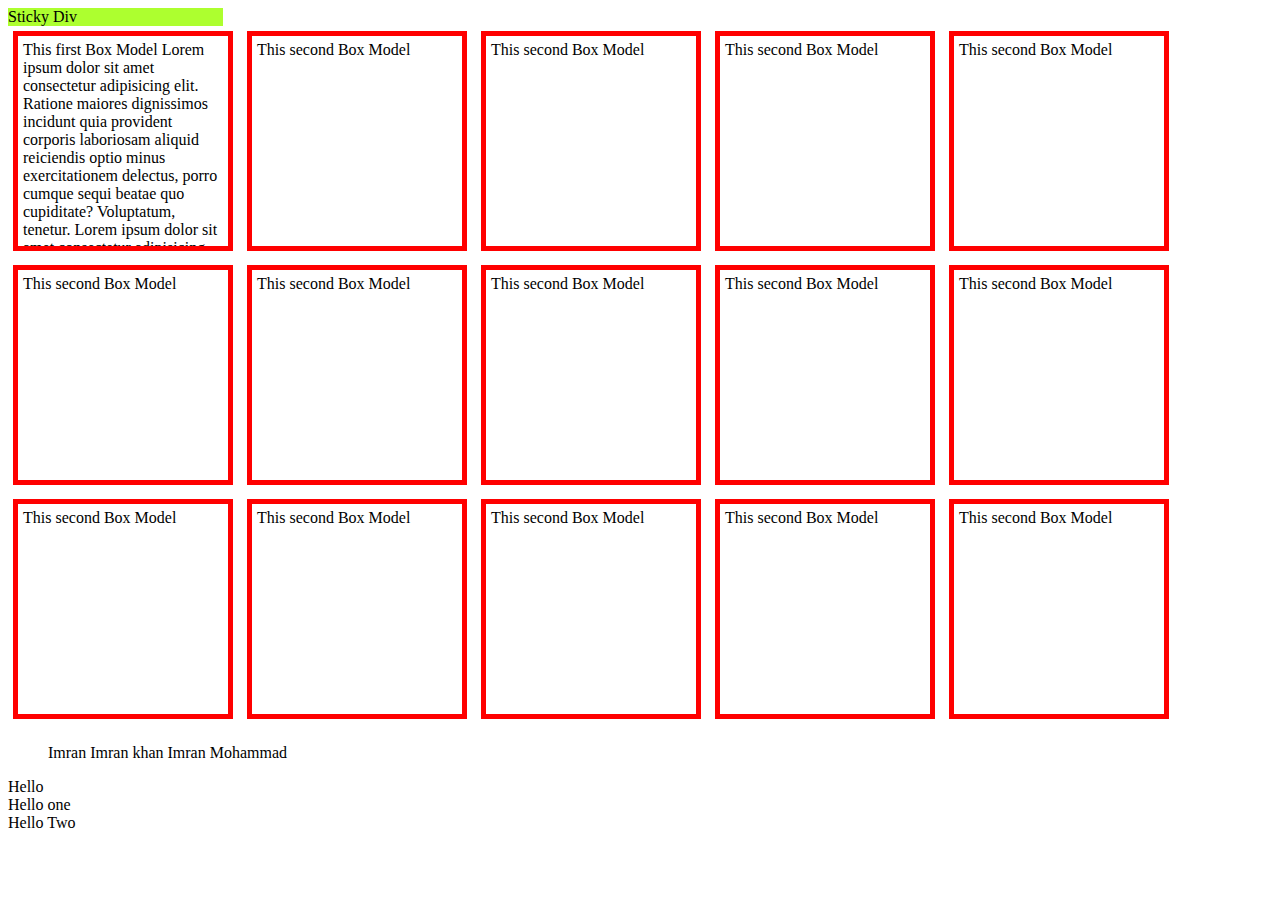
<file: Hackerrank/index.html>
<!DOCTYPE html>
<html>
    <head>
        <style>
            /* p,div{
                color: red;
                text-align: center
            }  */

            div.sticky{
                position: sticky;
                background-color: greenyellow;
                width: 215px;
                top: 0;  
            }
            div.box {
                width:670px;
                border: 1px solid black;
                height: 230px;
            }
            div.col-md-2 {
                width: 200px;
                height: 200px;
                border: 5px solid red;
                padding: 5px;
                margin: 5px;
                display: inline-block;
                overflow: auto;
            }

            li {
                display: inline
            }

            span {
                display: block
            }
        </style>
        <!-- <link rel="stylesheet" type="text/css" href="app.css"> -->
    </head>

    <body>
        <!-- <h1 id='h1'>Heading</h1>
        <p class='para1'>
            Hello World From ParaGraph
        </p>

        <p class='para1'>
            New World from Next ParaGraph
        </p>

        <div>
            My Div
        </div> -->
        <div class="sticky">Sticky Div </div>
        <!-- <div class="box"> -->
            <div class= "col-md-2">
                This first Box Model
                Lorem ipsum dolor sit amet consectetur adipisicing elit. Ratione maiores dignissimos incidunt quia provident corporis laboriosam aliquid reiciendis optio minus exercitationem delectus, porro cumque sequi beatae quo cupiditate? Voluptatum, tenetur.
                Lorem ipsum dolor sit amet consectetur adipisicing elit. Voluptatum vero, dignissimos optio nulla temporibus, consequatur ipsa, omnis fugiat corporis facilis alias. Dicta cumque sint perferendis est harum illo adipisci culpa.
            </div>

            <div class= "col-md-2">
                This second Box Model
            </div>

            <div class= "col-md-2">
                This second Box Model
            </div>

            <div class= "col-md-2">
                This second Box Model
            </div>

            <div class= "col-md-2">
                This second Box Model
            </div>

            <div class= "col-md-2">
                This second Box Model
            </div>

            <div class= "col-md-2">
                    This second Box Model
                </div>
                <div class= "col-md-2">
                        This second Box Model
                    </div>
                    <div class= "col-md-2">
                            This second Box Model
                        </div>
                        <div class= "col-md-2">
                                This second Box Model
                            </div>
                            <div class= "col-md-2">
                                    This second Box Model
                                </div>
                                <div class= "col-md-2">
                                        This second Box Model
                                    </div>
                                    <div class= "col-md-2">
                                            This second Box Model
                                        </div>
                                        <div class= "col-md-2">
                                                This second Box Model
                                            </div>
                                            <div class= "col-md-2">
                                                    This second Box Model
                                                </div>
                                                
        <!-- </div> -->
        <ul>
            <li>Imran</li>
            <li>Imran khan</li>
            <li>Imran Mohammad</li>
        </ul>

        <span>Hello </span>
        <span>Hello one </span>
        <span>Hello Two </span>
    </body>
</html>
</file>
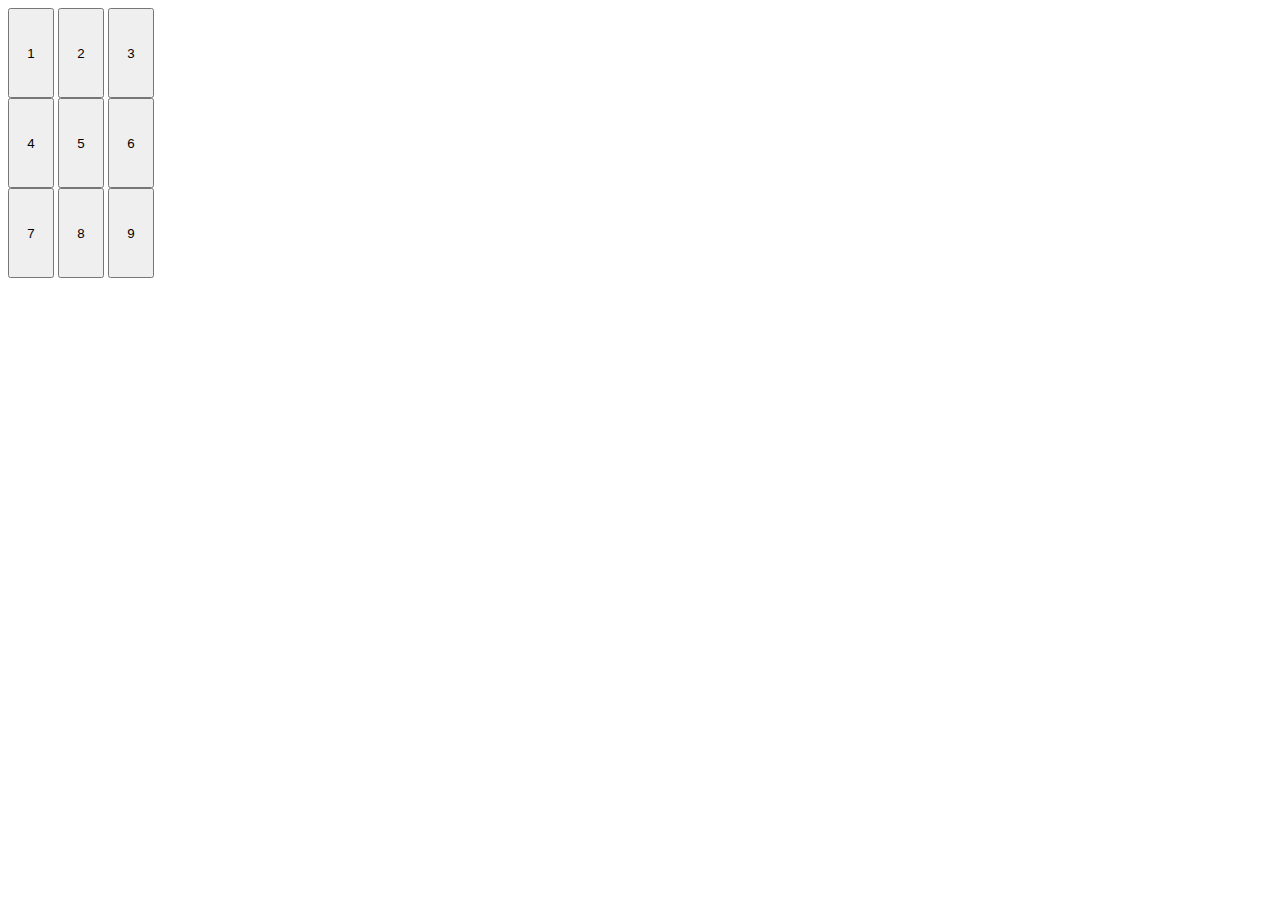
<file: Hackerrank/buttonsGrid.html>
<html>
    <head></head>
    <style>
        button{
            height:90px;
            width: 46px;
        }

        div{
            width: 150px;
            align-content: center
        }
    </style>
    <body>

        <div>
            <button id='btn1'>1</button>
            <button id='btn2'>2</button>
            <button id='btn3'>3</button>

            <button id='btn4'>4</button>
            <button id='btn5'>5</button>
            <button id='btn6'>6</button>

            <button id='btn7'>7</button>
            <button id='btn8'>8</button>
            <button id='btn9'>9</button>
        </div>

        <script>
            var b=document.getElementById('btn5');
            var arr=[1,2,3,6,9,8,7,4];
            b.onclick=function()
            {
            arr.unshift(arr.pop());
                document.getElementById('btn1').innerHTML =arr[0];
                document.getElementById('btn2').innerHTML =arr[1] ;
                document.getElementById('btn3').innerHTML =arr[2];
                document.getElementById('btn6').innerHTML =arr[3];
                document.getElementById('btn9').innerHTML =arr[4];
                document.getElementById('btn8').innerHTML =arr[5];
                document.getElementById('btn7').innerHTML =arr[6];
                document.getElementById('btn4').innerHTML =arr[7];
                
            }
        </script>
    </body>
</html>
</file>
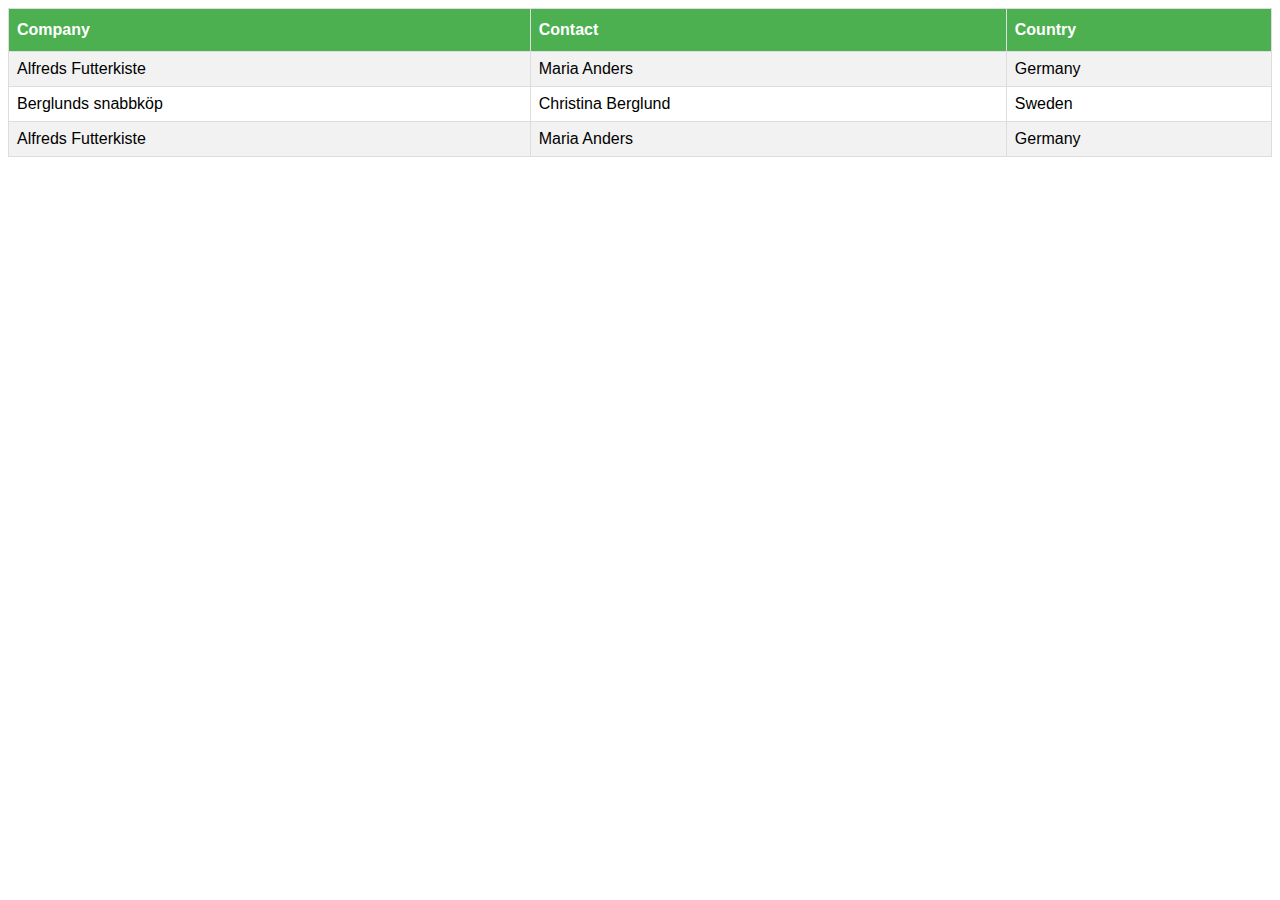
<file: Hackerrank/table.html>
<!DOCTYPE html>
<html>
    <head>
        <title>Table Dev</title>
        <style>
            #customers {
                font-family: "Trebuchet MS", Arial, Helvetica, sans-serif;
                border-collapse: collapse;
                width: 100%;
            }

            #customers td, #customers th {
                padding: 8px;
                text-align: left;
                border: 1px solid #ddd
            }

            #customers tr:nth-child(even){
                background-color: #f2f2f2
            }

            #customers tr:hover{
                background-color: #ddd
            }

            #customers th{
                background-color: #4CAF50;
                padding-top: 12px;
                padding-bottom: 12px;
                color: white
            }
        </style>
    </head>

    <body>
        <table id='customers'>
            <tr>
                <th>Company</th>
                <th>Contact</th>
                <th>Country</th>
            </tr>

            <tr>
                <td>Alfreds Futterkiste</td>
                <td>Maria Anders</td>
                <td>Germany</td>
            </tr>
            <tr>
                <td>Berglunds snabbköp</td>
                <td>Christina Berglund</td>
                <td>Sweden</td>
            </tr>
            <tr>
                <td>Alfreds Futterkiste</td>
                <td>Maria Anders</td>
                <td>Germany</td>
            </tr>
        </table>
    </body>
</html>


<!-- 
 for creating portfolio
    bootstrap
    wordpress
    github

    what is RequireJS
 -->
</file>
<file: Hackerrank/app.css>
/* 
    This is paragraph and div css
*/
p,div{
    color: red;
    text-align: center
}
body{
    background-color: powderblue
}

#h1 {
    color: orange;
    text-align: center
}

p.para1 {
    color: blueviolet;
    text-align: center
}
</file>
